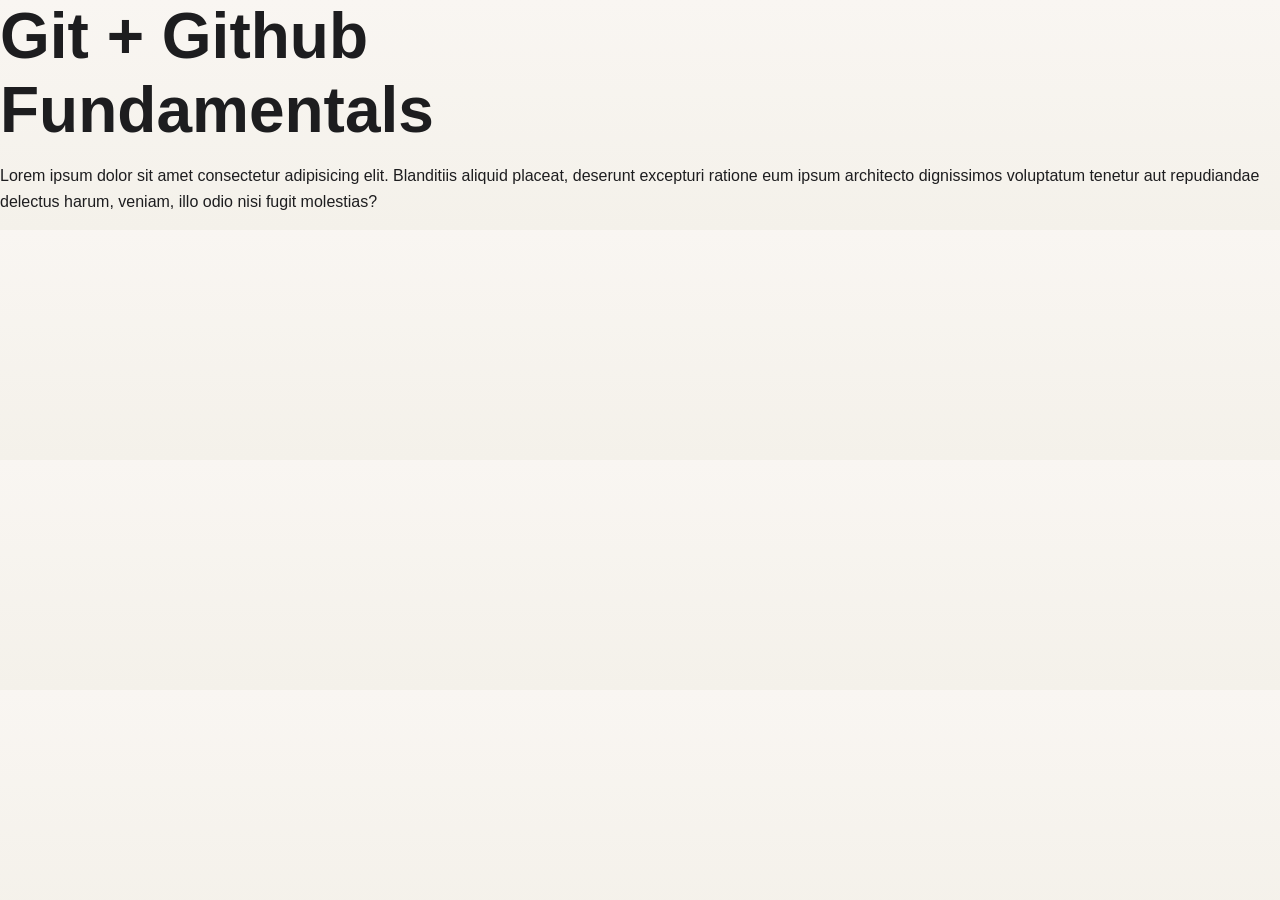
<file: index.html>
<!DOCTYPE html>
<html lang="en">
<head>
    <meta charset="UTF-8">
    <meta name="viewport" content="width=device-width, initial-scale=1.0">
    <title>Document</title>
    <link rel="stylesheet" href="style.css">
</head>
<body>
    <h1>Git + Github Fundamentals</h1>
    <p>Lorem ipsum dolor sit amet consectetur adipisicing elit. Blanditiis aliquid placeat, deserunt excepturi ratione eum ipsum architecto dignissimos voluptatum tenetur aut repudiandae delectus harum, veniam, illo odio nisi fugit molestias?</p>
</body>
</html>
</file>
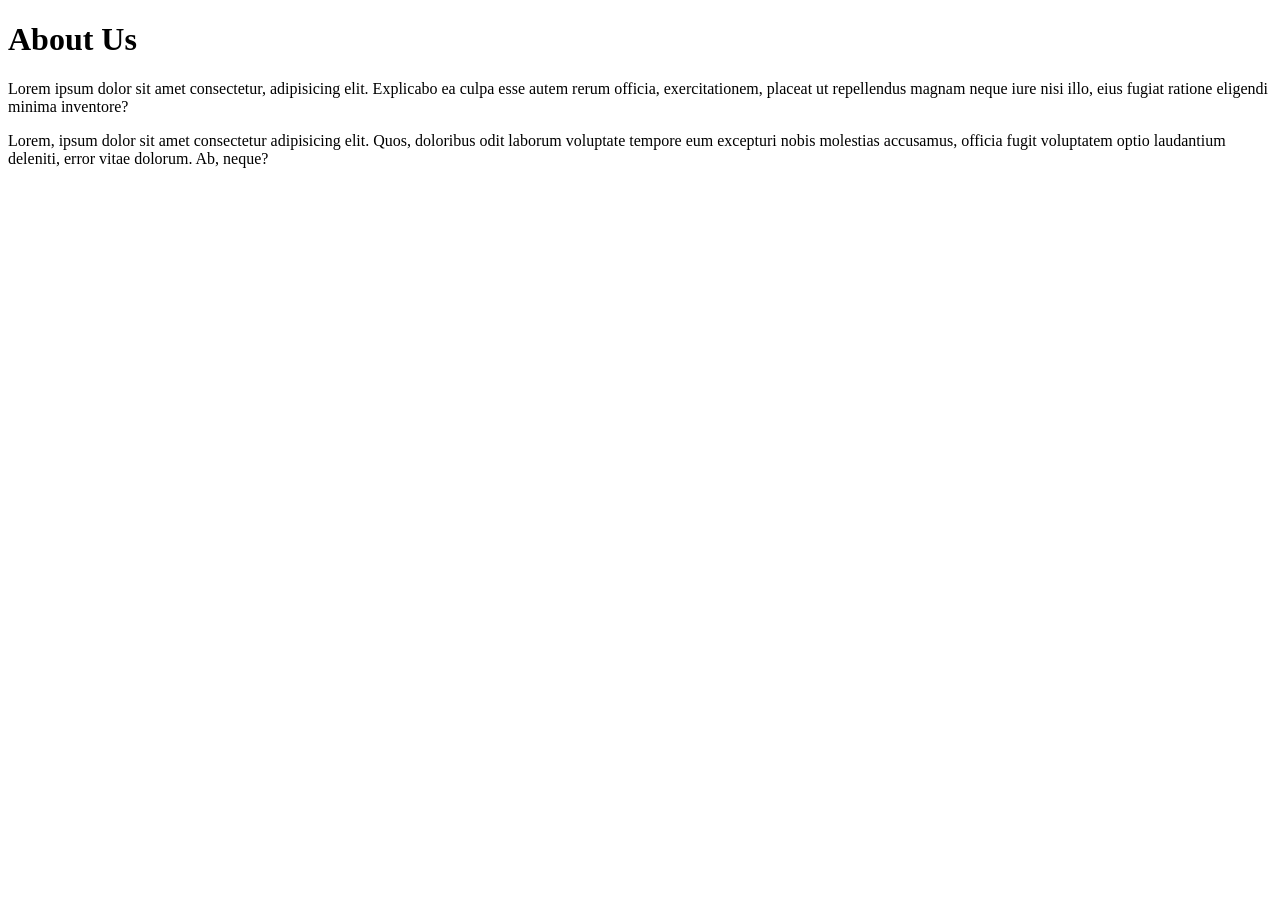
<file: about.html>
<!DOCTYPE html>
<html lang="en">
<head>
    <meta charset="UTF-8">
    <meta name="viewport" content="width=device-width, initial-scale=1.0">
    <title>Document</title>
</head>
<body>
    <h1>About Us</h1>
    <p>Lorem ipsum dolor sit amet consectetur, adipisicing elit. Explicabo ea culpa esse autem rerum officia, exercitationem, placeat ut repellendus magnam neque iure nisi illo, eius fugiat ratione eligendi minima inventore?</p>
    <p>Lorem, ipsum dolor sit amet consectetur adipisicing elit. Quos, doloribus odit laborum voluptate tempore eum excepturi nobis molestias accusamus, officia fugit voluptatem optio laudantium deleniti, error vitae dolorum. Ab, neque?</p>
</body>
</html>
</file>
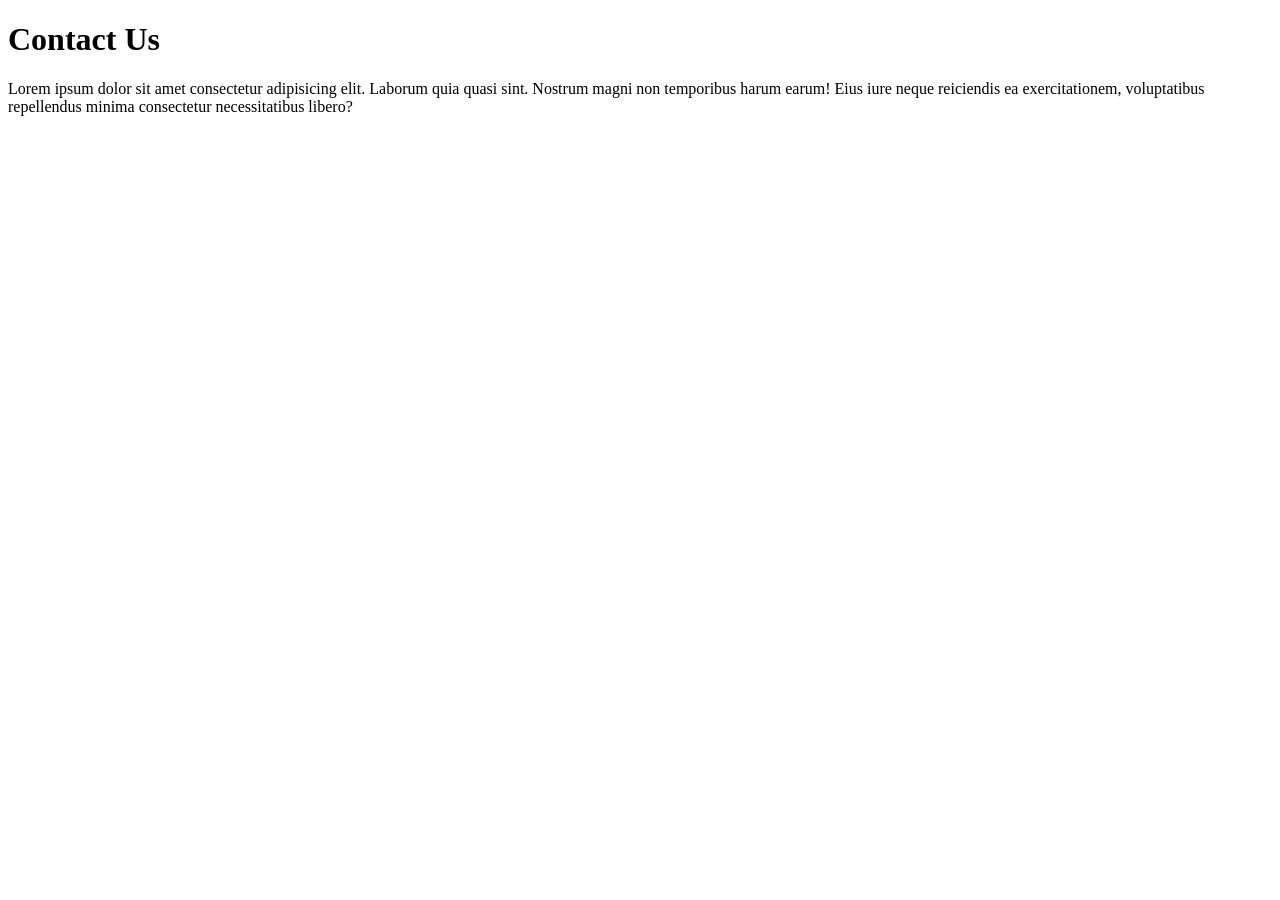
<file: contact.html>
<!DOCTYPE html>
<html lang="en">
<head>
    <meta charset="UTF-8">
    <meta name="viewport" content="width=device-width, initial-scale=1.0">
    <title>Document</title>
</head>
<body>
    <h1>Contact Us</h1>
    <p>Lorem ipsum dolor sit amet consectetur adipisicing elit. Laborum quia quasi sint. Nostrum magni non temporibus harum earum! Eius iure neque reiciendis ea exercitationem, voluptatibus repellendus minima consectetur necessitatibus libero?</p>
</body>
</html>
</file>
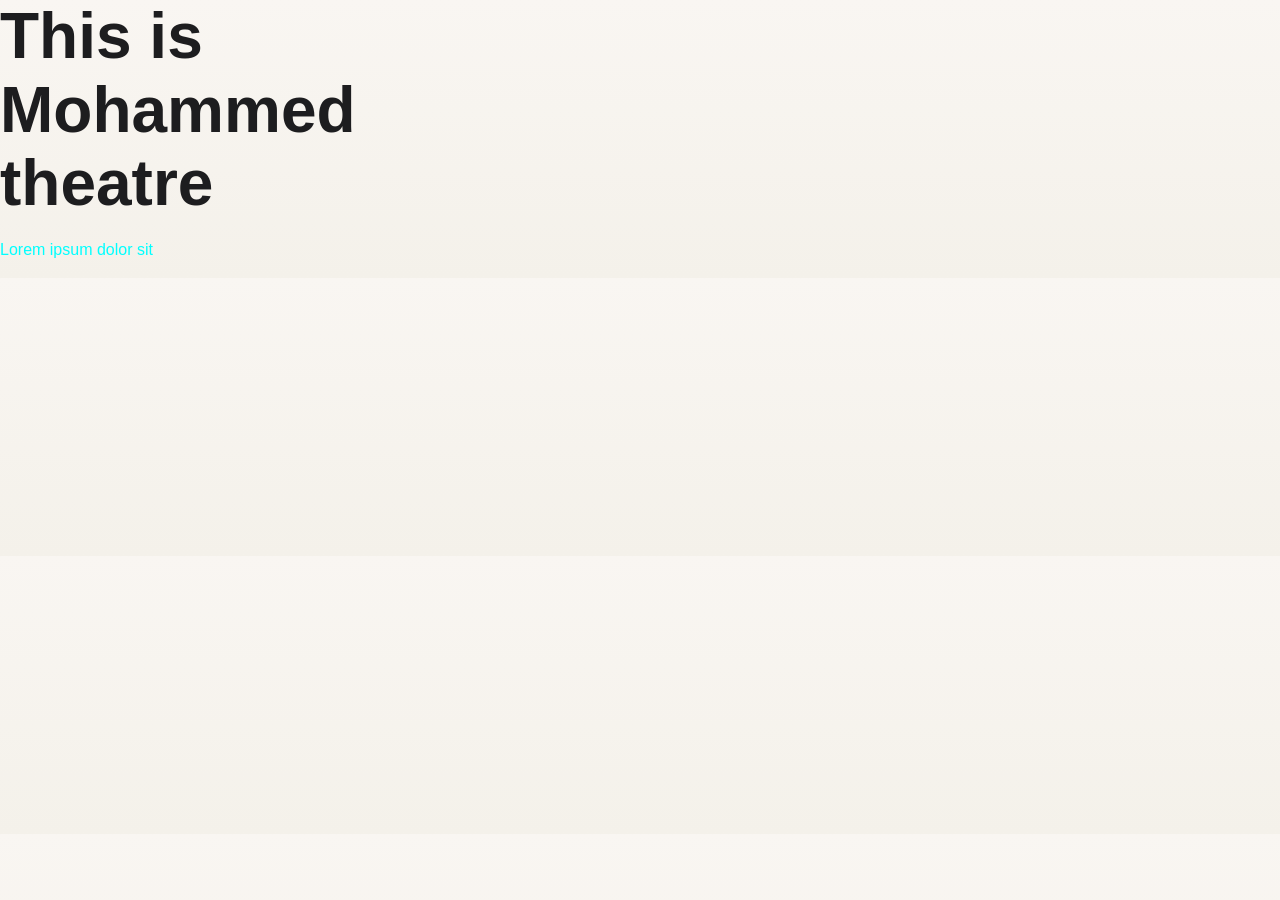
<file: mohammed.html>
<!DOCTYPE html>
<html lang="en">
<head>
    <meta charset="UTF-8">
    <meta name="viewport" content="width=device-width, initial-scale=1.0">
    <title>Document</title>
    <link rel="stylesheet" 
    href="style.css">
</head>
<body>
    <h1>This is Mohammed theatre</h1>
    <p class="hard">Lorem ipsum dolor sit </p>
</body>
</html>
</file>
<file: style.css>
body {
    margin: 0;
}

.hard {
    color: aqua;
}

:root {
    --bg: #f4f1ea;
    --surface: #ffffff;
    --surface-alt: #f7f3ee;
    --text: #1d1d1f;
    --muted: #5e5b5a;
    --primary: #6d4c41;
    --primary-dark: #4d352d;
    --accent: #d9b89a;
    --line: rgba(29, 29, 31, 0.08);
    --shadow: 0 18px 45px rgba(32, 24, 20, 0.12);
}

* {
    box-sizing: border-box;
}

html {
    scroll-behavior: smooth;
}

body {
    margin: 0;
    font-family: "Segoe UI", Tahoma, Geneva, Verdana, sans-serif;
    background: linear-gradient(180deg, #f9f6f2 0%, var(--bg) 100%);
    color: var(--text);
    line-height: 1.6;
}

img {
    max-width: 100%;
    display: block;
}

a {
    color: inherit;
    text-decoration: none;
}

.container {
    width: min(1100px, calc(100% - 2rem));
    margin: 0 auto;
}

.site-header {
    position: sticky;
    top: 0;
    z-index: 10;
    backdrop-filter: blur(12px);
    background: rgba(249, 246, 242, 0.75);
    border-bottom: 1px solid var(--line);
}

.nav {
    display: flex;
    align-items: center;
    justify-content: space-between;
    min-height: 72px;
}

.brand {
    font-size: 1.5rem;
    font-weight: 700;
    letter-spacing: 0.08em;
    text-transform: uppercase;
}

.nav-links {
    display: flex;
    gap: 1.5rem;
    color: var(--muted);
    font-weight: 600;
}

.nav-links a {
    transition: color 0.2s ease;
}

.nav-links a:hover {
    color: var(--primary-dark);
}

.hero {
    padding: 5rem 0 3rem;
}

.hero-content {
    display: grid;
    grid-template-columns: 1.5fr 0.9fr;
    align-items: center;
    gap: 2rem;
}

.eyebrow {
    margin: 0 0 0.5rem;
    color: var(--primary);
    font-size: 0.8rem;
    letter-spacing: 0.14em;
    text-transform: uppercase;
    font-weight: 700;
}

h1, h2, h3 {
    margin-top: 0;
    line-height: 1.15;
}

h1 {
    font-size: clamp(2.8rem, 5vw, 5rem);
    margin-bottom: 1rem;
    max-width: 12ch;
}

.lead {
    max-width: 58ch;
    color: var(--muted);
    font-size: 1.1rem;
    margin-bottom: 2rem;
}

.hero-actions {
    display: flex;
    gap: 1rem;
    flex-wrap: wrap;
}

.btn {
    display: inline-flex;
    align-items: center;
    justify-content: center;
    padding: 0.9rem 1.5rem;
    border-radius: 999px;
    font-weight: 700;
    transition: transform 0.2s ease, box-shadow 0.2s ease;
}

.btn:hover {
    transform: translateY(-2px);
}

.btn.primary {
    background: var(--primary);
    color: white;
    box-shadow: var(--shadow);
}

.btn.secondary {
    background: rgba(109, 76, 65, 0.08);
    color: var(--primary-dark);
}

.hero-card {
    background: linear-gradient(180deg, #fffaf6, var(--surface));
    border: 1px solid var(--line);
    border-radius: 28px;
    box-shadow: var(--shadow);
    padding: 2rem;
}

.profile-badge {
    width: 78px;
    height: 78px;
    border-radius: 50%;
    display: grid;
    place-items: center;
    font-size: 2rem;
    font-weight: 700;
    background: linear-gradient(135deg, var(--primary), var(--accent));
    color: white;
    margin-bottom: 1rem;
}

.hero-card h2 {
    font-size: 1.8rem;
    margin-bottom: 0.75rem;
}

.hero-card ul {
    margin: 0;
    padding-left: 1.1rem;
    color: var(--muted);
}

.section {
    padding: 4rem 0;
}

.alt-bg {
    background: rgba(109, 76, 65, 0.03);
    border-top: 1px solid var(--line);
    border-bottom: 1px solid var(--line);
}

.section-heading {
    margin-bottom: 2rem;
}

.section-heading h2 {
    font-size: clamp(2rem, 3vw, 3rem);
    margin-bottom: 0;
}

.about-grid,
.project-grid {
    display: grid;
    grid-template-columns: repeat(3, minmax(0, 1fr));
    gap: 1.5rem;
}

.about-card,
.project-card {
    background: var(--surface);
    border: 1px solid var(--line);
    border-radius: 22px;
    padding: 1.5rem;
    box-shadow: 0 8px 24px rgba(29, 29, 31, 0.04);
}

.about-card h3,
.project-card h3 {
    font-size: 1.3rem;
    margin-bottom: 0.7rem;
}

.about-card p,
.project-card p {
    color: var(--muted);
    margin: 0;
}

.tag {
    display: inline-block;
    padding: 0.4rem 0.75rem;
    border-radius: 999px;
    background: rgba(109, 76, 65, 0.1);
    color: var(--primary-dark);
    font-size: 0.75rem;
    font-weight: 700;
    letter-spacing: 0.08em;
    text-transform: uppercase;
    margin-bottom: 1rem;
}

.contact {
    text-align: center;
}

.contact-link {
    display: inline-block;
    font-size: clamp(1.2rem, 2vw, 2rem);
    font-weight: 700;
    color: var(--primary-dark);
}

@media (max-width: 760px) {
    .nav {
        flex-direction: column;
        justify-content: center;
        padding: 1rem 0;
        gap: 0.8rem;
    }

    .nav-links {
        gap: 1rem;
        flex-wrap: wrap;
        justify-content: center;
    }

    .hero-content,
    .about-grid,
    .project-grid {
        grid-template-columns: 1fr;
    }

    .hero {
        padding-top: 3rem;
    }
}
</file>
